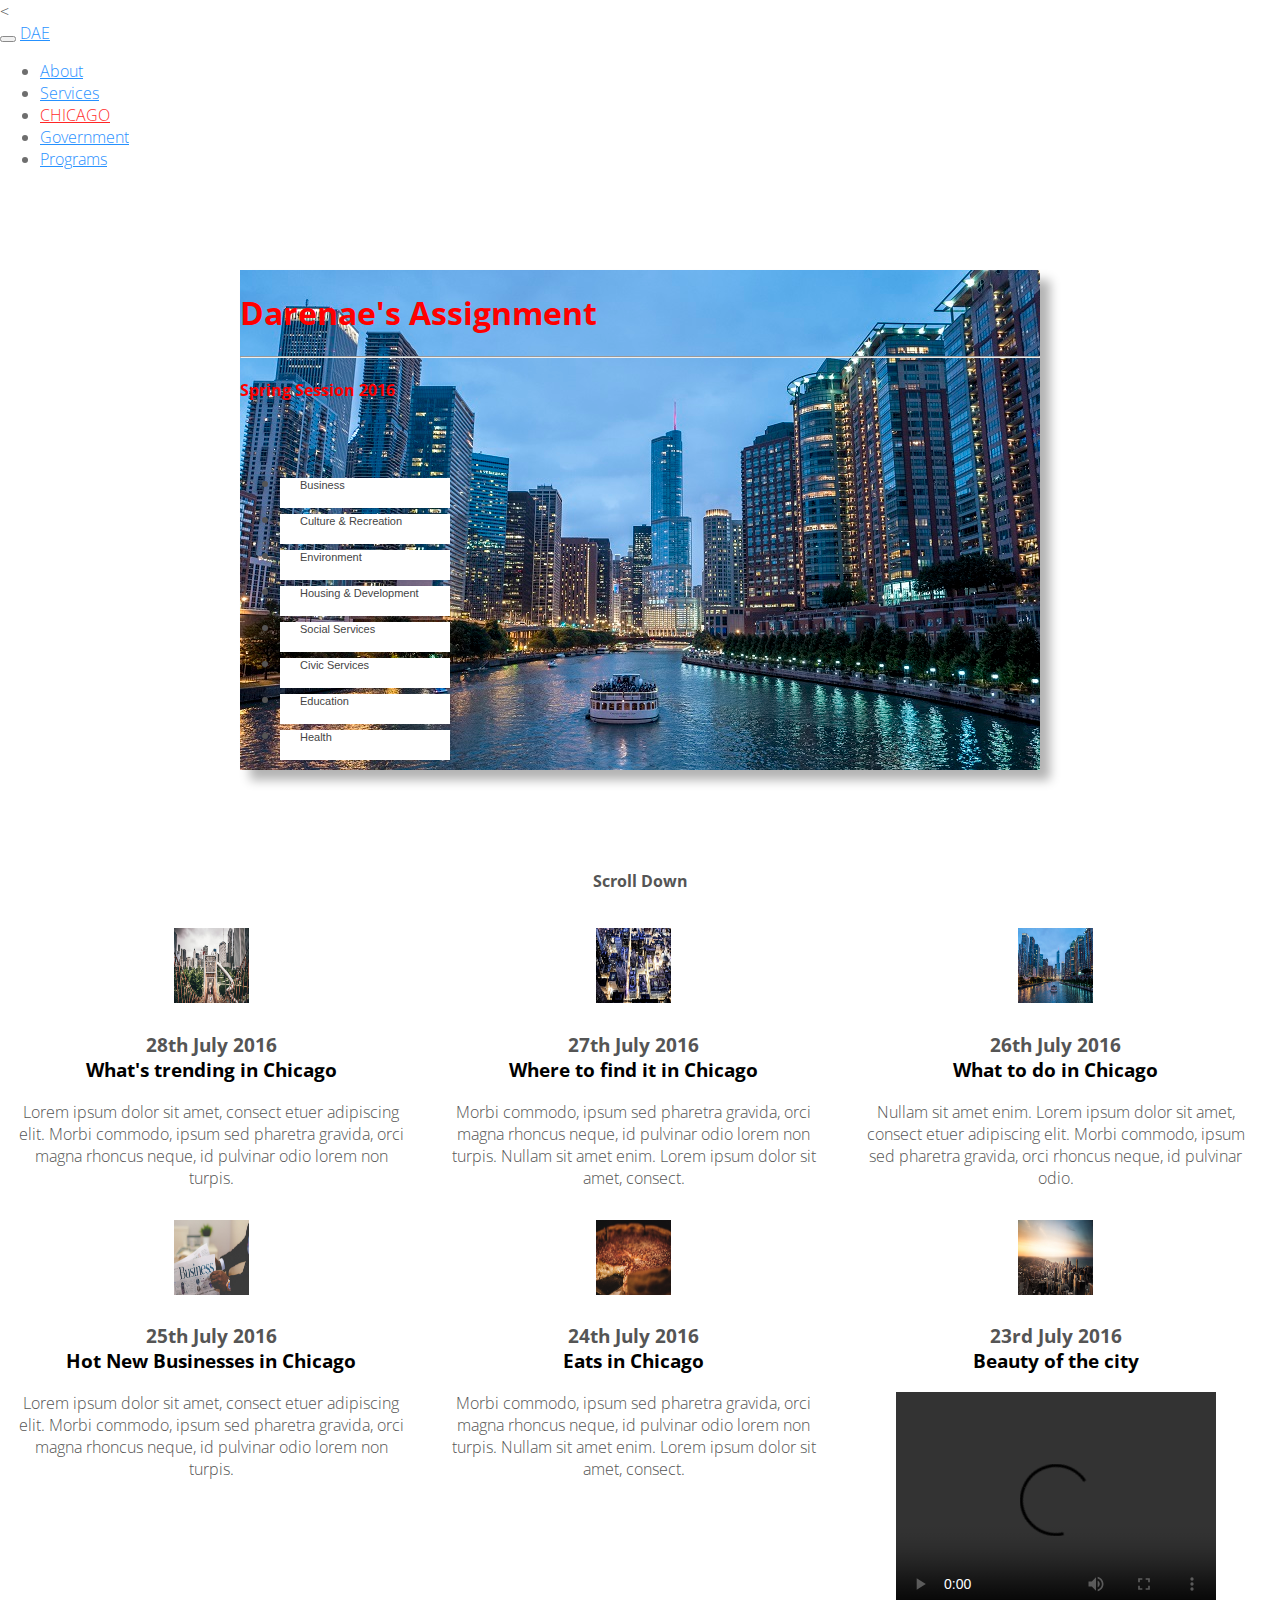
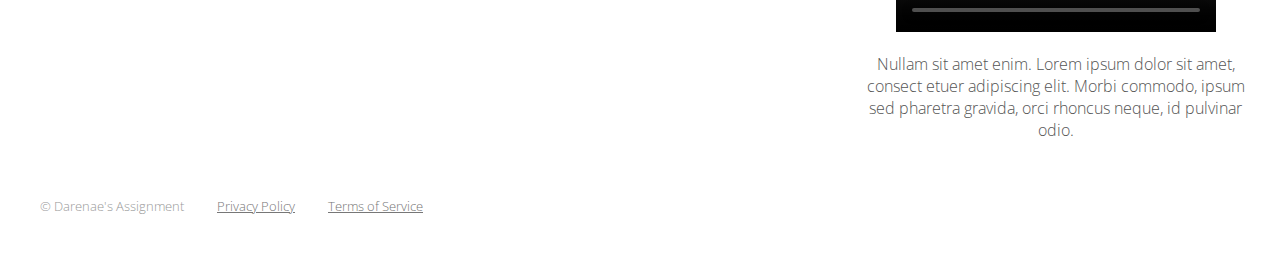
<file: index.html>
<!DOCTYPE HTML>

<html lang="en">
	
  <head>
		
    <meta http-equiv="Content-Type" content="text/html; charset=UTF-8">
    <meta http-equiv="X-UA-Compatible" content="IE=edge">		
    <meta name="viewport" content="width=device-width, initial-scale=1">
		
    <title>Darenae's Assignment</title>

    <link rel="stylesheet" type="text/css" media="screen" href="screen3.css">
   

 < <!-- Bootstrap core CSS -->
    <link rel="stylesheet" href="https://maxcdn.bootstrapcdn.com/bootstrap/3.3.6/css/bootstrap.min.css" integrity="sha384-1q8mTJOASx8j1Au+a5WDVnPi2lkFfwwEAa8hDDdjZlpLegxhjVME1fgjWPGmkzs7" crossorigin="anonymous">
 
    
    <!-- HTML5 shim and Respond.js for IE8 support of HTML5 elements and media queries -->
    <!--[if lt IE 9]>
      <script src="https://oss.maxcdn.com/html5shiv/3.7.2/html5shiv.min.js"></script>
      <script src="https://oss.maxcdn.com/respond/1.4.2/respond.min.js"></script>
    <![endif]-->

  </head>
  <body>

    <div id="page">
     <nav class="navbar navbar-inverse navbar-fixed-top">
      <div class="container-fluid">
        <div class="navbar-header">
          <button type="button" class="navbar-toggle" data-toggle="collapse" data-target="#myNavbar">
            <span class="icon-bar"></span>
            <span class="icon-bar"></span>
            <span class="icon-bar"></span>
          </button>
          <a class="navbar-brand" href="http://darenae.github.io/daeweb">DAE</a>
        </div>
        <div class="collapse navbar-collapse" id="myNavbar">
          <ul class="nav navbar-nav" id="TopNav">
            <li><a href="http://www.cityofchicago.org/city/en/about.html">About</a></li>
            <li><a href="http://www.cityofchicago.org/city/en/svcs/find.html">Services</a></li>
            <li><a style="color:red" href="http://darenae.github.io/daeweb">CHICAGO</a></li>
            <li><a href="http://www.cityofchicago.org/city/en/chicagogovt.html">Government</a></li>      
            <li><a href="http://www.cityofchicago.org/city/en/progs.html">Programs</a></li>
          </ul>
        </div>
      </div>
    </nav>

      <div class="container" id="rightNav">
        <!--<nav id="rightNav">-->
          <h1 style="color:red">Darenae's Assignment</h1><hr style="color:red">
          <h4 style="color:red">Spring Session 2016</h4>
            <ul>
             <li class="right">
              <a href="#">Business</a>
              <img src="picture4.jpg" alt="">
             </li>
             <li class="right">
              <a href="#">Culture & Recreation</br></a>
              <img src="picture5.jpg" alt="">
             </li>
             <li class="right">
              <a href="#">Environment</a>
              <img src="picture7.jpg" alt="">
             </li>
             <li class="right">
              <a href="#">Housing & Development</br></a>
              <img src="picture2.jpg" alt="">
             </li>
             <li class="right">
              <a href="#">Social Services</a>
              <img src="picture6.jpg" alt="">
             </li>
             <li class="right">
              <a href="#">Civic Services</a>
              <img src="picture1.jpg" alt="">
             </li>
             <li class="right">
              <a href="#">Education</a>
              <img src="picture8.jpg" alt="">
             </li>
             <li class="right">
              <a href="#">Health</a>
              <img src="picture10.jpg" alt="">
             </li>
             </ul>
         <!--</nav>-->

         <img src="picture3.jpg" alt="">

       </div>

      <section class="main">
	<h4 align="center" id="scroll">Scroll Down</h4>
	<aside>
	 <div class="content trending">
	   <h3>28th July 2016<br><a href="#">What&apos;s trending in Chicago</a></h3>
	   <p>Lorem ipsum dolor sit amet, consect etuer adipiscing elit. Morbi commodo, ipsum sed pharetra gravida, orci magna rhoncus neque, id pulvinar odio lorem non 	                turpis.</p>
	 </div>
	</aside>

	<aside>
 	 <div class="content find-it">
	   <h3>27th July 2016<br><a href="#">Where to find it in Chicago</a></h3>
			
	   <p>Morbi commodo, ipsum sed pharetra gravida, orci magna rhoncus neque, id pulvinar odio lorem non 	                turpis. Nullam sit amet enim. Lorem ipsum dolor sit amet, consect.</p>

	 </div>
	</aside>

	<aside>
 	 <div class="content tools">
	   <h3>26th July 2016<br><a href="#">What to do in Chicago</a></h3>
			
	   <p>Nullam sit amet enim. Lorem ipsum dolor sit amet, consect etuer adipiscing elit. Morbi commodo,                   ipsum sed pharetra gravida, orci rhoncus neque, id pulvinar odio.</p>
	 </div>
	</aside>


        <aside>
	 <div class="content trending2">
	   <h3>25th July 2016<br><a href="#">Hot New Businesses in Chicago</a></h3>
			
	   <p>Lorem ipsum dolor sit amet, consect etuer adipiscing elit. Morbi 	              commodo</a>, ipsum sed pharetra gravida, orci magna rhoncus neque, id pulvinar odio lorem non 	                turpis.</p>
	 </div>
	</aside>

	<aside>
 	 <div class="content find-it2">
	   <h3>24th July 2016<br><a href="#">Eats in Chicago</a></h3>
			
	   <p>Morbi commodo, ipsum sed pharetra gravida, orci magna rhoncus neque, id pulvinar odio lorem non 	                turpis. Nullam sit amet enim. Lorem ipsum dolor sit amet, consect.</p>

	 </div>
	</aside>

	<aside>
 	 <div class="content tools2">
	   <h3>23rd July 2016<br><a href="#">Beauty of the city</a></h3><video id="video" width="320" height="240" controls>
        <source src="https://s3.amazonaws.com/codecademy-content/projects/make-a-website/lesson-1/ollie.mp4"
        type="video/mp4">
      </video>
			
	   <p>Nullam sit amet enim. Lorem ipsum dolor sit amet, consect etuer adipiscing elit. Morbi commodo,                   ipsum sed pharetra gravida, orci rhoncus neque, id pulvinar odio.</p>
	 </div>
	</aside>

      </section>

      <footer>
	&copy; Darenae's Assignment
	<div class="content">
	 <a title="Privacy Policy" href="#">Privacy Policy</a>
	 <a title="Terms of Service" href="#">Terms of Service</a>
	</div>


      </footer>

<script>
function myFunction() {
    var x = document.getElementById("TopNav");
    if (x.className === "nav navbar-nav") {
        x.className += " responsive";
    } else {
        x.className = "nav navbar-nav";
    }
}

</script>


<!-- Bootstrap core JavaScript
    ================================================== -->
    <!-- Placed at the end of the document so the pages load faster -->
    <script src="https://ajax.googleapis.com/ajax/libs/jquery/1.11.3/jquery.min.js"></script>
    <script>window.jQuery || document.write('<script src="../../assets/js/vendor/jquery.min.js"><\/script>')</script>
    <script src="https://maxcdn.bootstrapcdn.com/bootstrap/3.3.6/js/bootstrap.min.js" integrity="sha384-0mSbJDEHialfmuBBQP6A4Qrprq5OVfW37PRR3j5ELqxss1yVqOtnepnHVP9aJ7xS" crossorigin="anonymous"></script>
	
    </div> 

  </body>

</html>
</file>
<file: screen3.css>
@import url(https://fonts.googleapis.com/css?family=Open+Sans:300italic,700italic,300,700);

body {font-family: 'Open Sans', sans-serif; font-size: 16px; font-weight: 300; color:#555; margin: 0; padding: 0;}

/*#page{max-width:1200px; margin: 0 auto; position: relative;}*/

a{color: #007eff;}
a:visited{color:#65b1ff;}

#myNavbar a:hover {text-decoration: underline; -moz-text-decoration-color: red; text-decoration-color: red;}
.navbar{opacity:0.85;filter: alpha(opacity=85);}

/* Right Nav */
.container {
  position: relative;
  overflow: hidden;
  margin: 100px auto;
  width: 800px;
  height: 500px;
  -webkit-box-shadow: 10px 10px 10px rgba(0,0,0,0.3);
  box-shadow: 10px 10px 10px rgba(0,0,0,0.3);
}

.container img {
  position: absolute;
  top: 0;
  left: 0;
  z-index: -60;
}

.container li img {
  max-width: 100%;
  height:auto;
  position: absolute;
  top: 0;
  left: 800px;
  z-index: -50;
  -webkit-transition: all 1s ease;
  -moz-transition: all 1s ease;
  -o-transition: all 1s ease;
  -ms-transition: all 1s ease;
  transition: all 1s ease;
}


h1.head {
  padding: 20px;
  color: #ff0000;
  text-align: right;
  background:#fff;
}

ul.rnav {
  width: 800px;
  height: 500px;
  list-style: none;
}

li.right a {
  z-index: 1;
  display: block;
  padding-left: 20px;
  width: 150px;
  height: 30px;
  background: white;
  color: #444;
  text-decoration: none;
  font: 11px/14px Helvetica, Verdana, sans-serif;
}

li.right:nth-child(1) {
  padding-top: 50px;
}

li.right a:hover {
  background: #eee;
}

li.right a:hover + img {
  left: 0px;
}

/* Section All */

section{padding: 0 30px;}
section::after{content:''; display: block; clear:both;}


/* Main */

#scroll{text-align:center;}
section.main{margin-top: 20px; margin-bottom: 30px; padding:0;}
section.main aside{width: 33%; float: left; text-align: center;}
section.main .content{margin: 15px; background: no-repeat center top; background-size: 75px 75px; padding-top:85px;}

section.main aside h3 a {color:#000; text-decoration: none;}
section.main aside h3 a:hover{text-decoration:underline;}

section.main aside .content.trending{background-image:url(picture1.jpg);max-height:100%;max-width:100%;}
section.main aside .content.find-it{background-image:url(picture2.jpg);max-height:100%;max-width:100%;}
section.main aside .content.tools{background-image:url(picture3.jpg);max-height:100%;max-width:100%;}

section.main aside .content.trending2{background-image:url(picture4.jpg);max-height:100%;max-width:100%;}
section.main aside .content.find-it2{background-image:url(picture5.jpg);max-height:100%;max-width:100%;}
section.main aside .content.tools2{background-image:url(picture6.jpg);max-height:100%; max-width:100%;}


/* Footer */

footer{font-size: .8em;margin: 40px; color:#999;}
footer .content{display: inline;}
footer a{margin-left:30px; color:#777;}
footer a::visited{color:#777;}
footer a::hover{color:#000;}


/* Media Queries*/

@media screen and (max-width: 1000px){
h1{font-size: 2.4em;}
}

@media screen and (max-width: 825px){
h1{font-size: 2.2em;}
}

@media screen and (max-width: 760px){
h1{font-size: 1.8em;}

/* Main */
section.main{margin-top: 10px; margin-bottom:10px;}
section.main aside div.content{background-size:55px 55px; padding-top: 60px;}
}

@media screen and (max-width: 625px){
h1 {font-size: 1em;}

/* Main */
section.main aside{width:100%; float:none; text-align: left;}
section.main aside div.content{margin: 8px 20px 8px 0px;padding: 5px 0px 10px 85px; background-size: 50 px 50px; background-position: 20px 5px;}

/* Footer */
footer div.content{display:block; margin-top:15px;}
footer div.content a {margin: 0 20px 0 0;}
}

@media screen and (max-width: 425px){
.container{display:none;}
#scroll{display:none;}

/* Footer */
footer::after{content:''; display: block: clear: both;}

footer div.content a{display: inline-block; margin: 0 0 10px 0; float: left: clear: both;}
}
</file>
